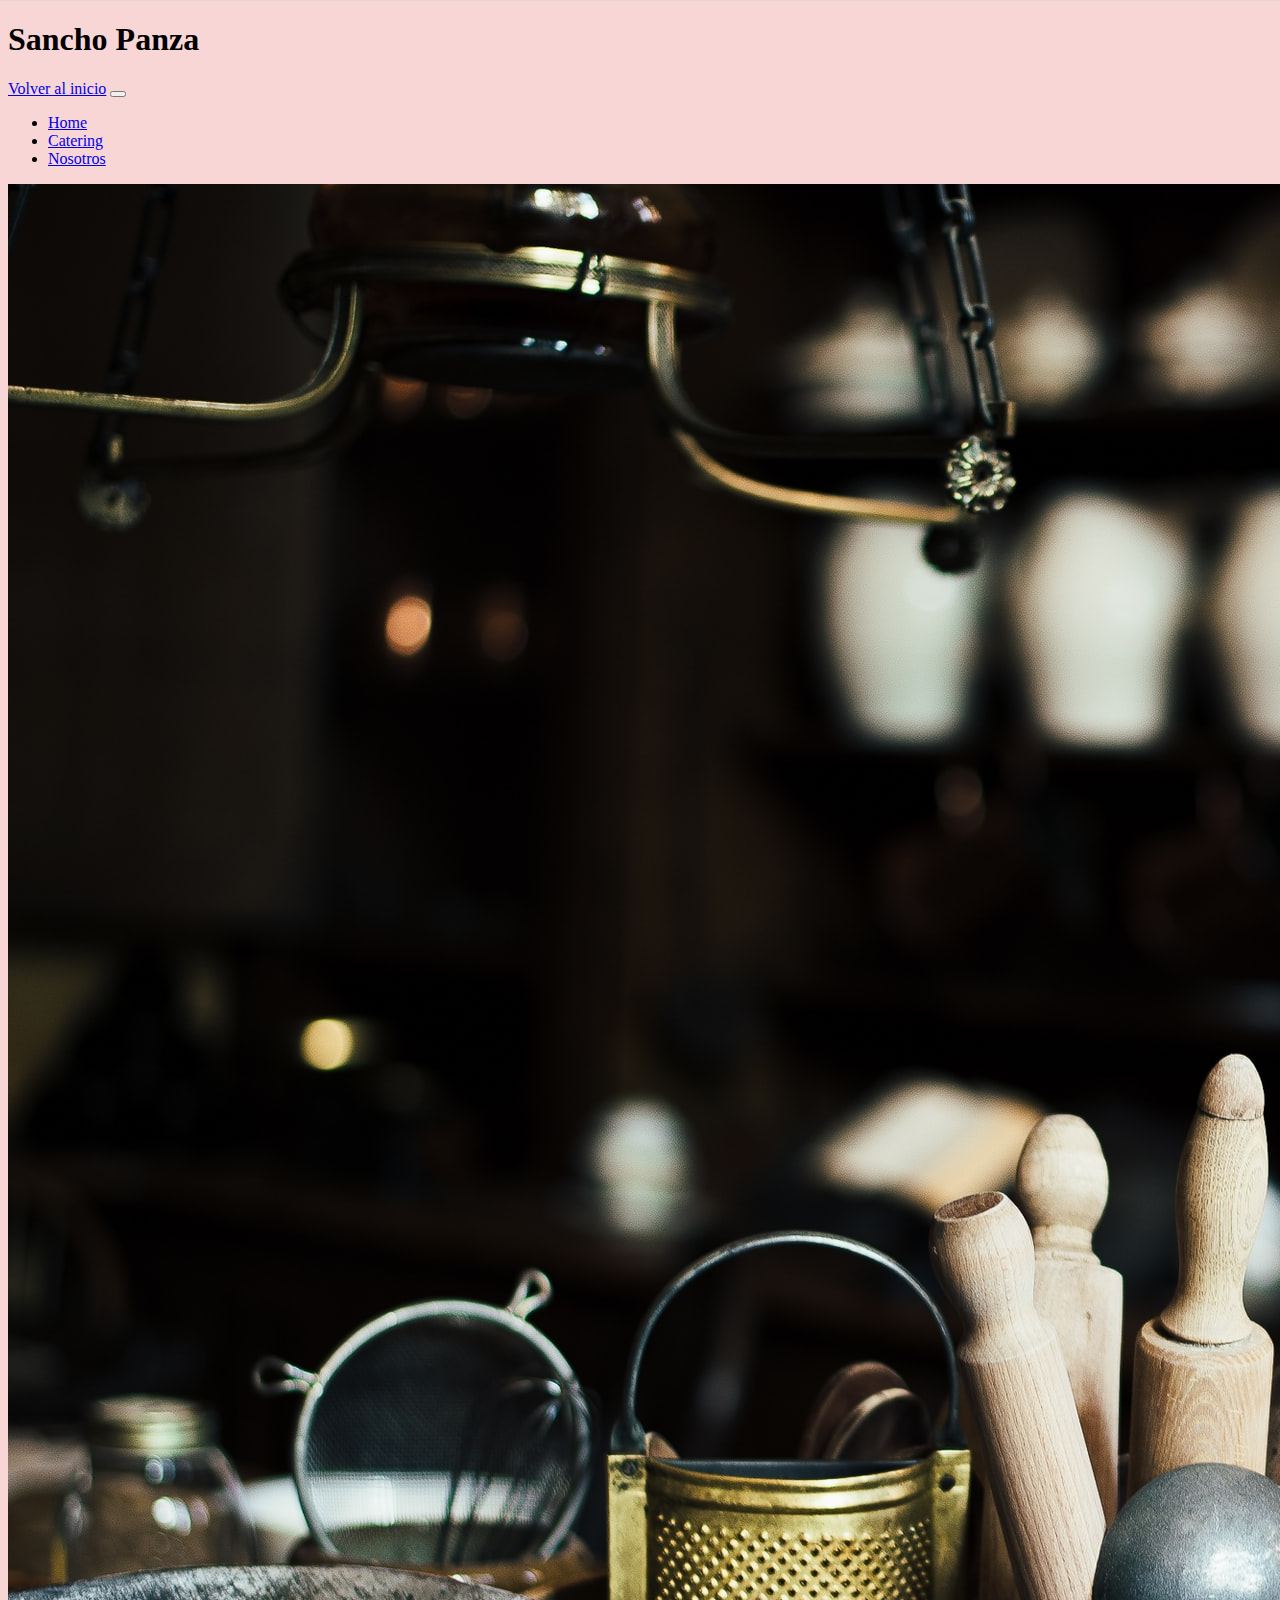
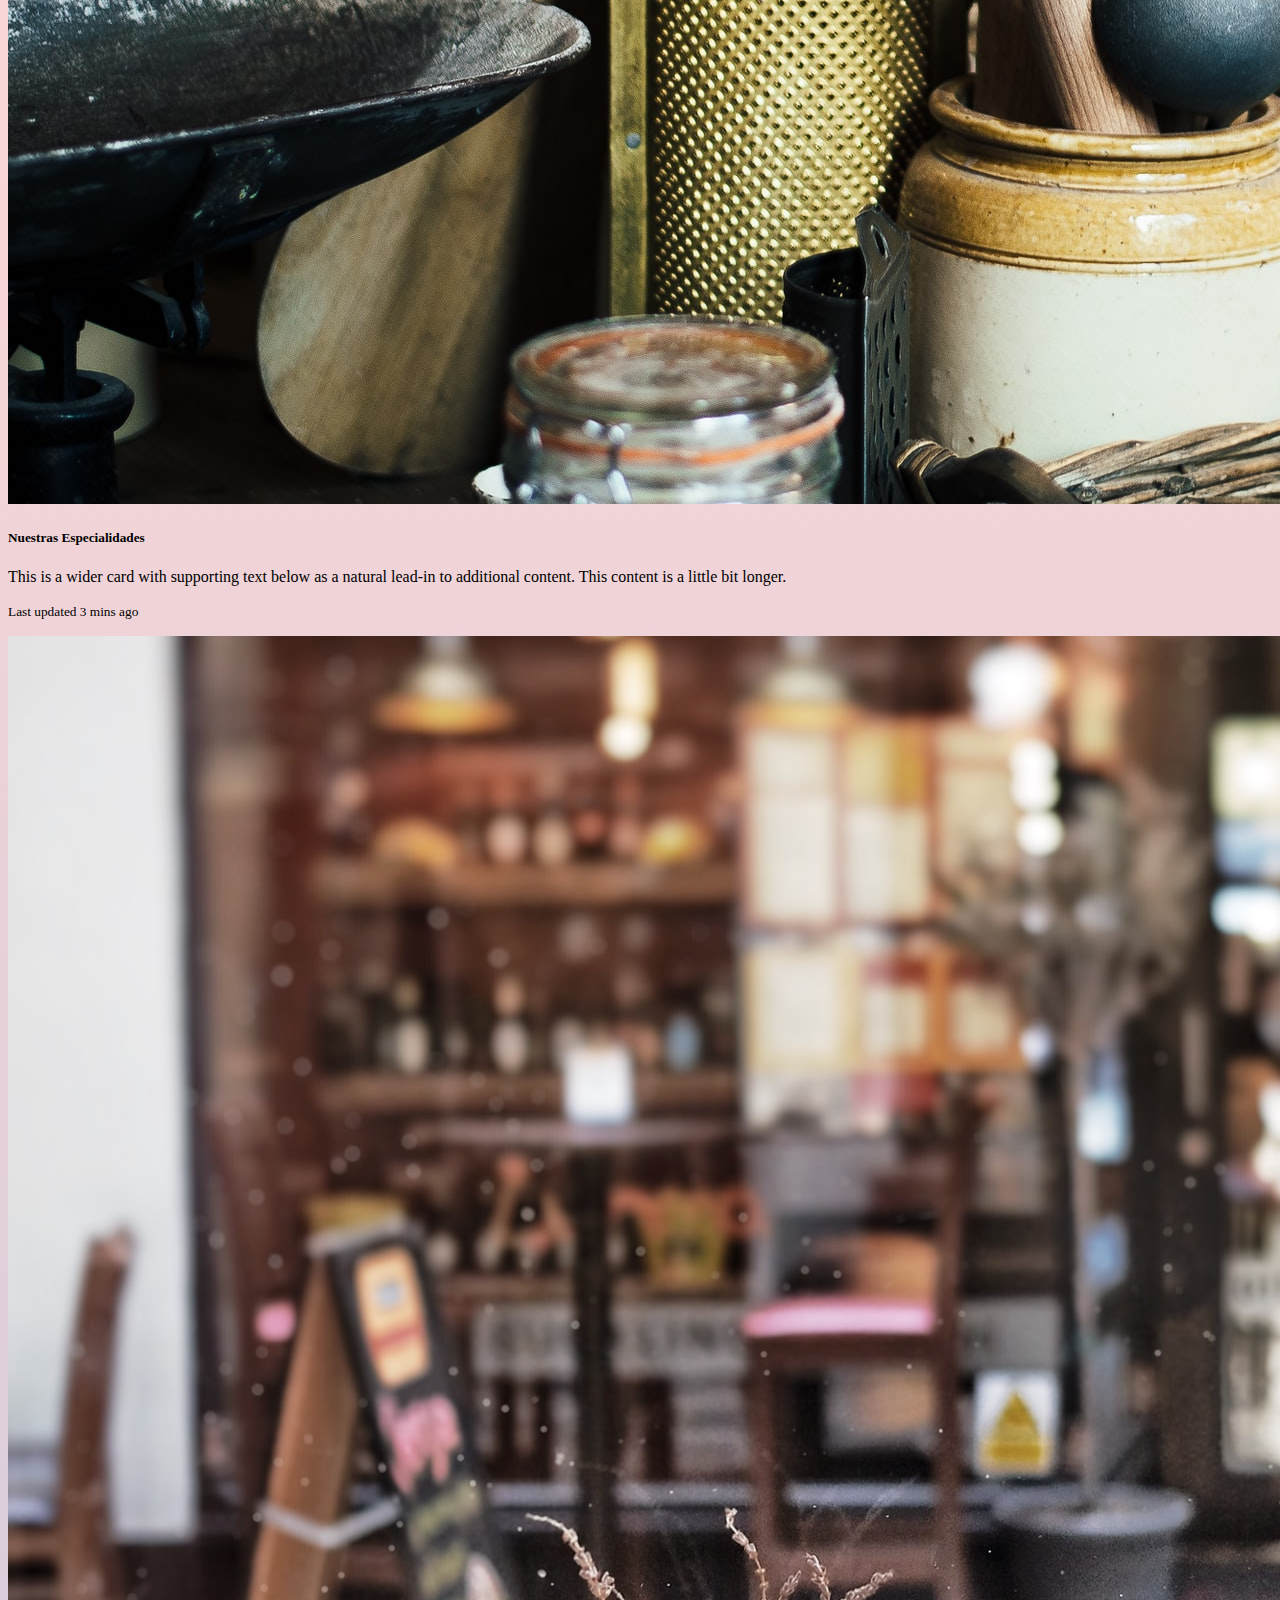
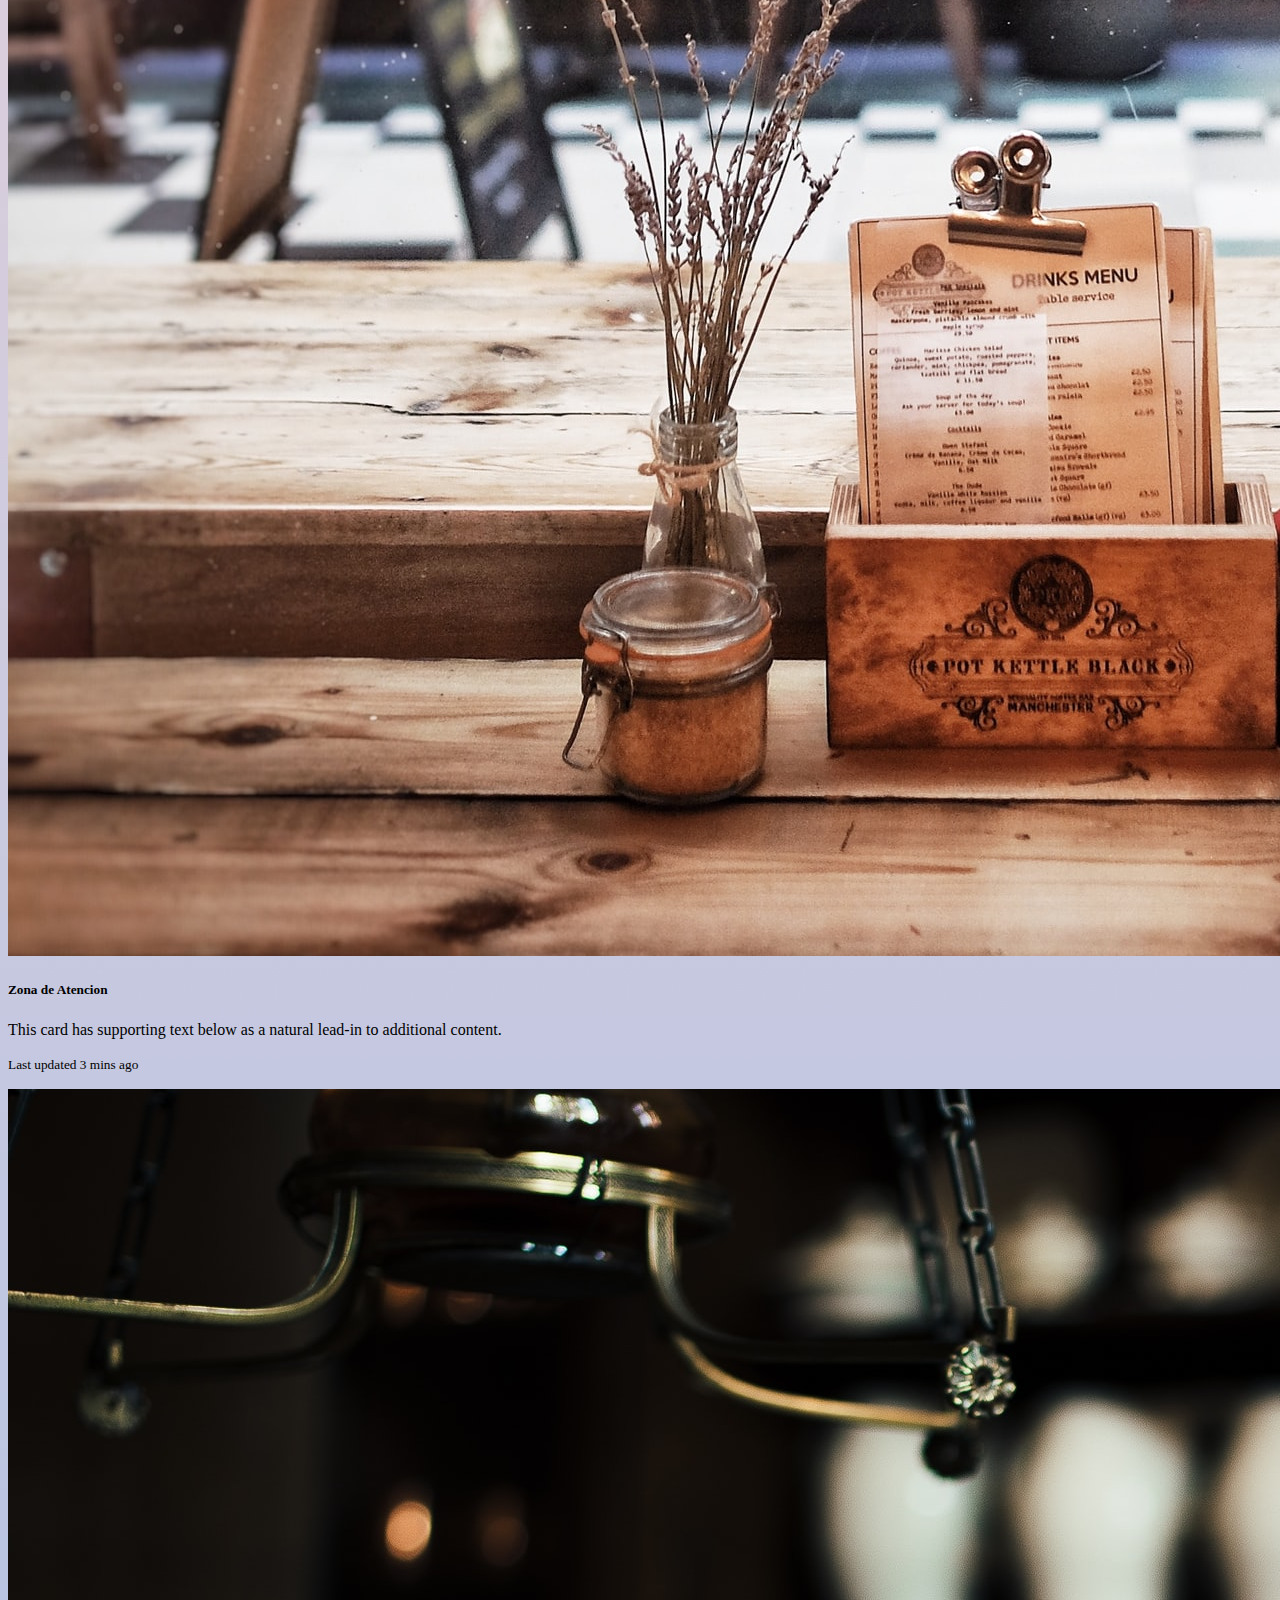
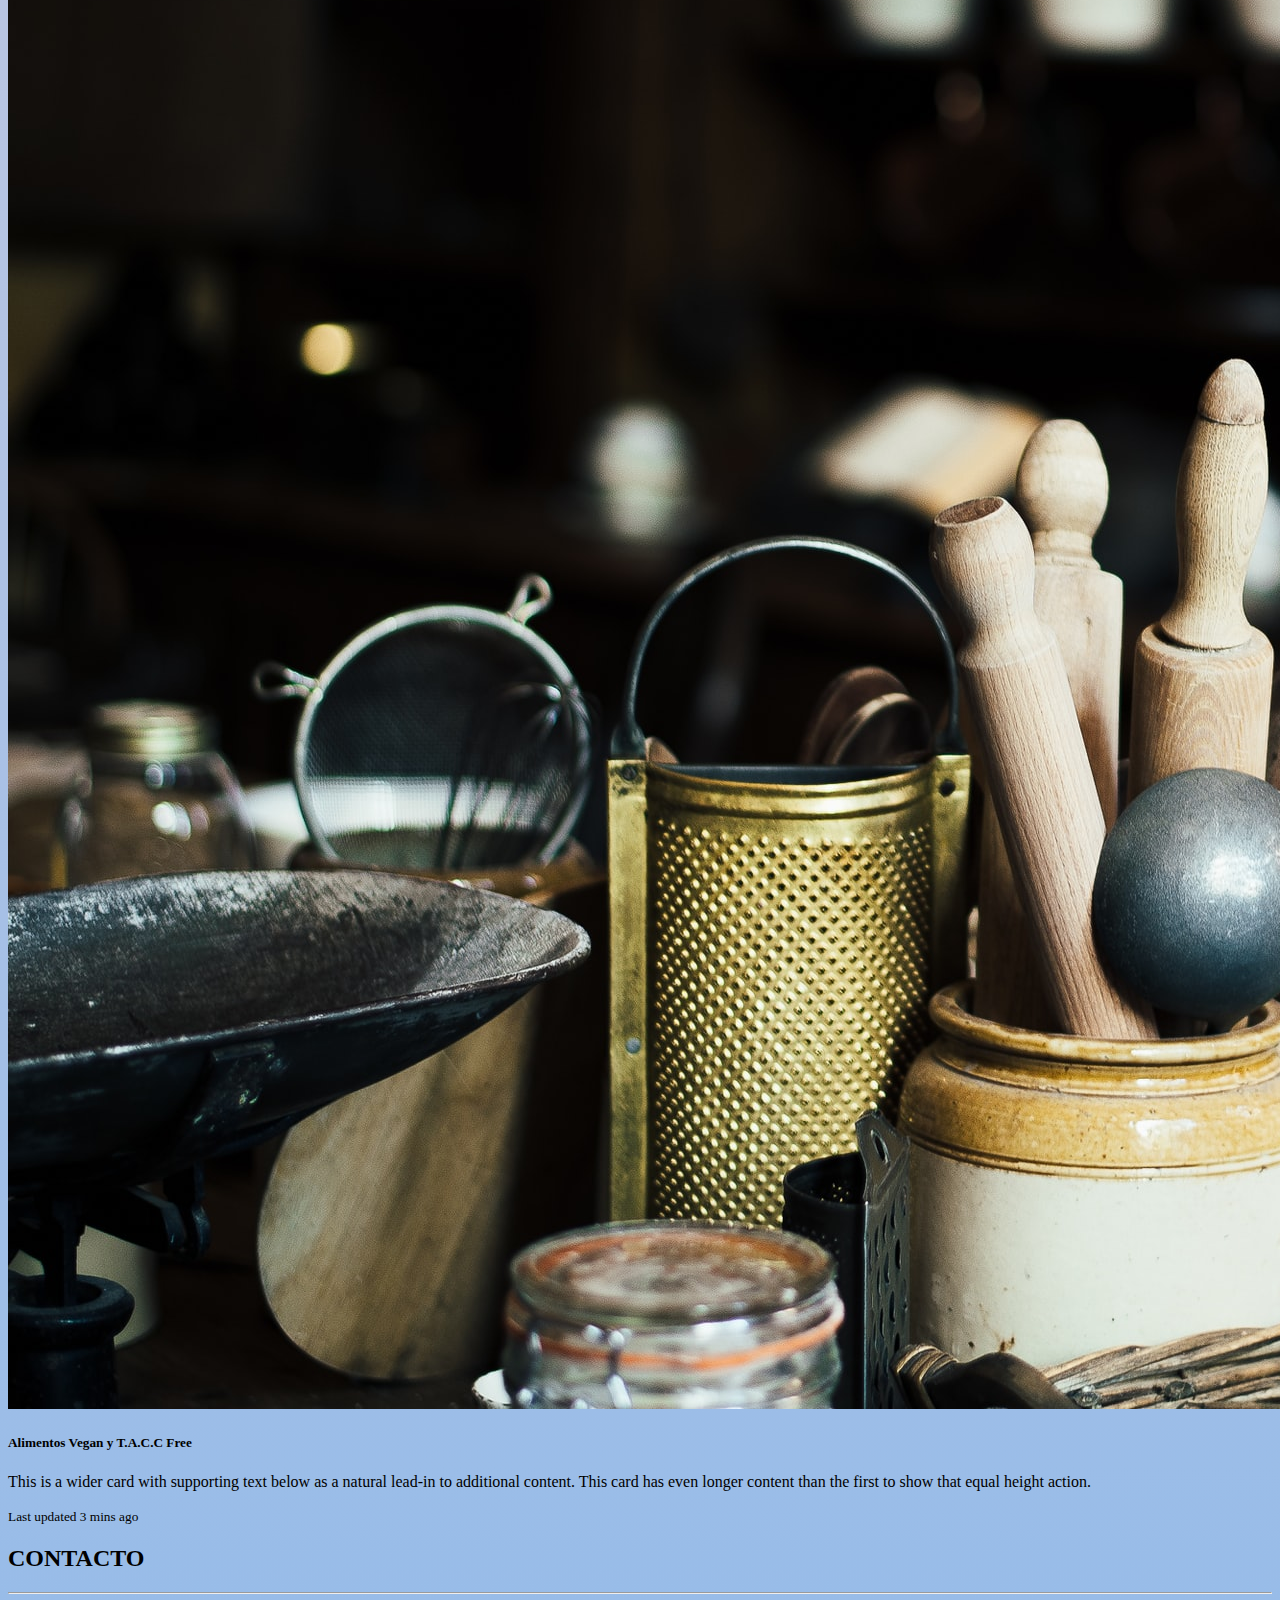
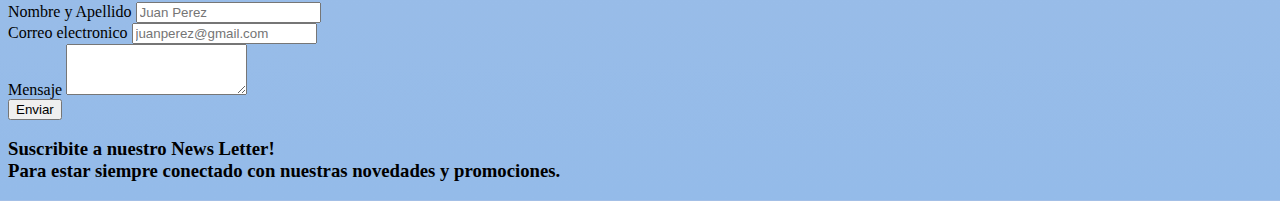
<file: index.html>
<!DOCTYPE html>
<html lang="en">

<head>
    <meta charset="UTF-8">
    <meta http-equiv="X-UA-Compatible" content="IE=edge">
    <meta name="viewport" content="width=device-width, initial-scale=1.0">
    <!-- boostrap -->
    <link href="https://cdn.jsdelivr.net/npm/bootstrap@5.2.0/dist/css/bootstrap.min.css" rel="stylesheet"
        integrity="sha384-gH2yIJqKdNHPEq0n4Mqa/HGKIhSkIHeL5AyhkYV8i59U5AR6csBvApHHNl/vI1Bx" crossorigin="anonymous">
    <!-- css -->
    <link rel="stylesheet" href="./style.css">

    <title>Document</title>
</head>

<body>

    <head class="d-flex">
        <h1 class="d-flex justify-content-center fs-1 fw-bolder">Sancho Panza</h1>
    </head>

    <nav class="navbar navbar-expand-lg bg-light shadow-lg p-3 mb-5 bg-body rounded">
        <div class="container-fluid">
            <a class="navbar-brand" href="./index.html">Volver al inicio</a>
            <button class="navbar-toggler" type="button" data-bs-toggle="collapse" data-bs-target="#navbarNav"
                aria-controls="navbarNav" aria-expanded="false" aria-label="Toggle navigation">
                <span class="navbar-toggler-icon"></span>
            </button>
            <div class="collapse navbar-collapse d-flex justify-content-evenly fw-bold fs-4 me-5" id="navbarNav">
                <ul class="navbar-nav">
                    <li class="nav-item">
                        <a class="nav-link active" aria-current="page" href="./index.html">Home</a>
                    </li>
                    <li class="nav-item">
                        <a class="nav-link" href="./pages/catering.html">Catering</a>
                    </li>
                    <li class="nav-item">
                        <a class="nav-link" href="./pages/Nosotros.html">Nosotros</a>
                    </li>
                </ul>
            </div>
        </div>
    </nav>


    <main class="card-group">
        <div class="card m-4">
            <img src="./img/annie-spratt-w5xpOP5z1Uw-unsplash.jpg" class="card-img-top" alt="...">
            <div class="card-body">
                <h5 class="card-title">Nuestras Especialidades</h5>
                <p class="card-text">This is a wider card with supporting text below as a natural lead-in to additional
                    content. This content is a little bit longer.</p>
                <p class="card-text"><small class="text-muted">Last updated 3 mins ago</small></p>
            </div>
        </div>
        <div class="card m-4">
            <img src="./img/izz-r-B41qE72VVJ8-unsplash.jpg" class="card-img-top" alt="...">
            <div class="card-body">
                <h5 class="card-title">Zona de Atencion</h5>
                <p class="card-text">This card has supporting text below as a natural lead-in to additional content.</p>
                <p class="card-text"><small class="text-muted">Last updated 3 mins ago</small></p>
            </div>
        </div>
        <div class="card m-4">
            <img src="./img/annie-spratt-w5xpOP5z1Uw-unsplash.jpg" class="card-img-top" alt="...">
            <div class="card-body">
                <h5 class="card-title">Alimentos Vegan y T.A.C.C Free</h5>
                <p class="card-text">This is a wider card with supporting text below as a natural lead-in to additional
                    content. This card has even longer content than the first to show that equal height action.</p>
                <p class="card-text"><small class="text-muted">Last updated 3 mins ago</small></p>
            </div>
        </div>
    </main>


    <footer class="m-3">
        <div class="container" id="contacto">
            <div class="row">
                <div class="col-12">
                    <h2 class="display-2 mt-3">CONTACTO</h2>
                    <hr class="separador mt-1">
                </div>
            </div>
        
            <div class="row">
                <div class="col-12 col-md-6">
                    <div class="mb-3">
                        <label for="formGroupExampleInput" class="form-label">Nombre y Apellido</label>
                        <input type="text" class="form-control" id="formGroupExampleInput" placeholder="Juan Perez">
                    </div>
        
                    <div class="mb-3">
                        <label for="formGroupExampleInput2" class="form-label">Correo electronico</label>
                        <input type="email" class="form-control" id="formGroupExampleInput2" placeholder="juanperez@gmail.com">
                    </div>
        
                    <div class="mb-3">
                        <label for="exampleFormControlTextarea1" class="form-label">Mensaje</label>
                        <textarea class="form-control" id="exampleFormControlTextarea1" rows="3"></textarea>
                    </div>
        
                    <div class="mb-3">
                        <button class="btn btn-dark w-100 fs-4">Enviar</button>
                    </div>
                </div>
        
                <div class="col-12 col-md-6">
                    <h3 class="mx-auto d-block">
                        Suscribite a nuestro News Letter!
                        <br>
                        Para estar siempre conectado con nuestras novedades y promociones.
                    </h3>
                </div>
            </div>
        </div>
    </footer>


    <script src="https://cdn.jsdelivr.net/npm/bootstrap@5.2.0/dist/js/bootstrap.bundle.min.js"
        integrity="sha384-A3rJD856KowSb7dwlZdYEkO39Gagi7vIsF0jrRAoQmDKKtQBHUuLZ9AsSv4jD4Xa" crossorigin="anonymous">
    </script>
</body>

</html>
</file>
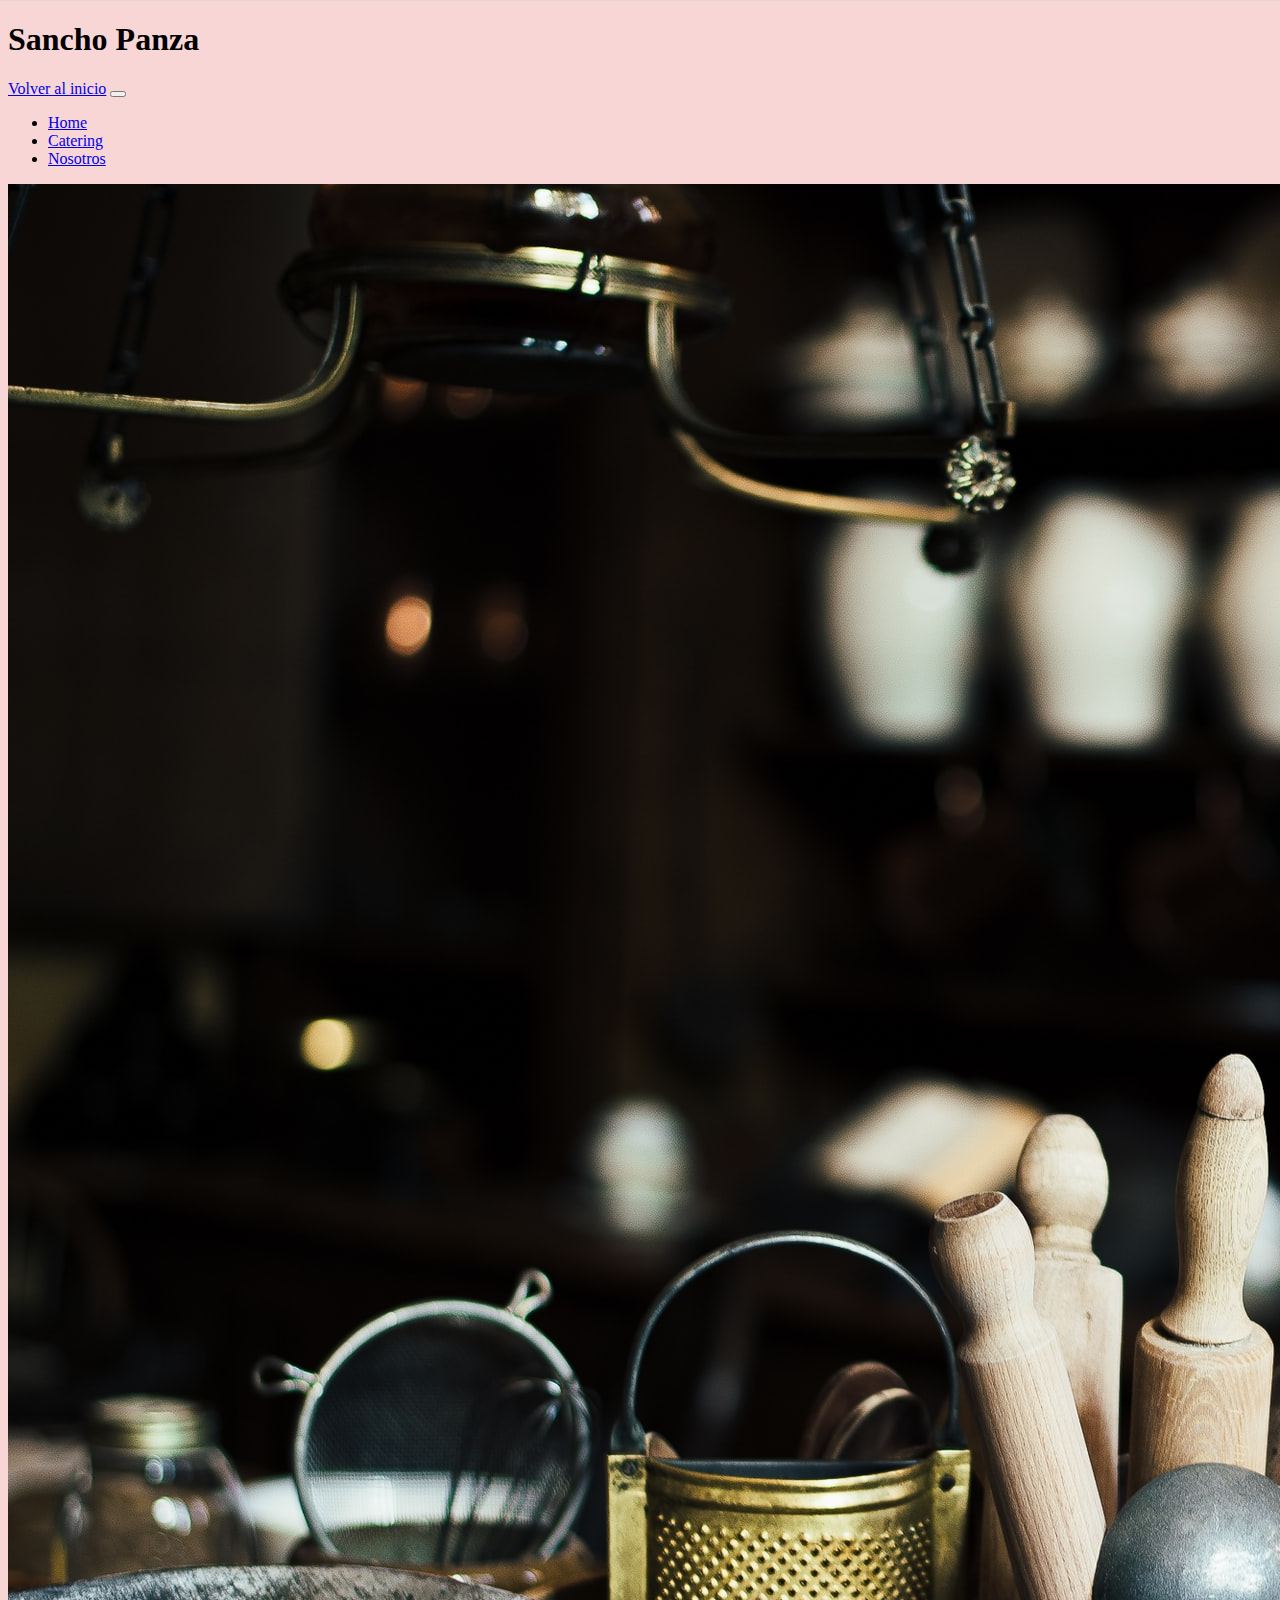
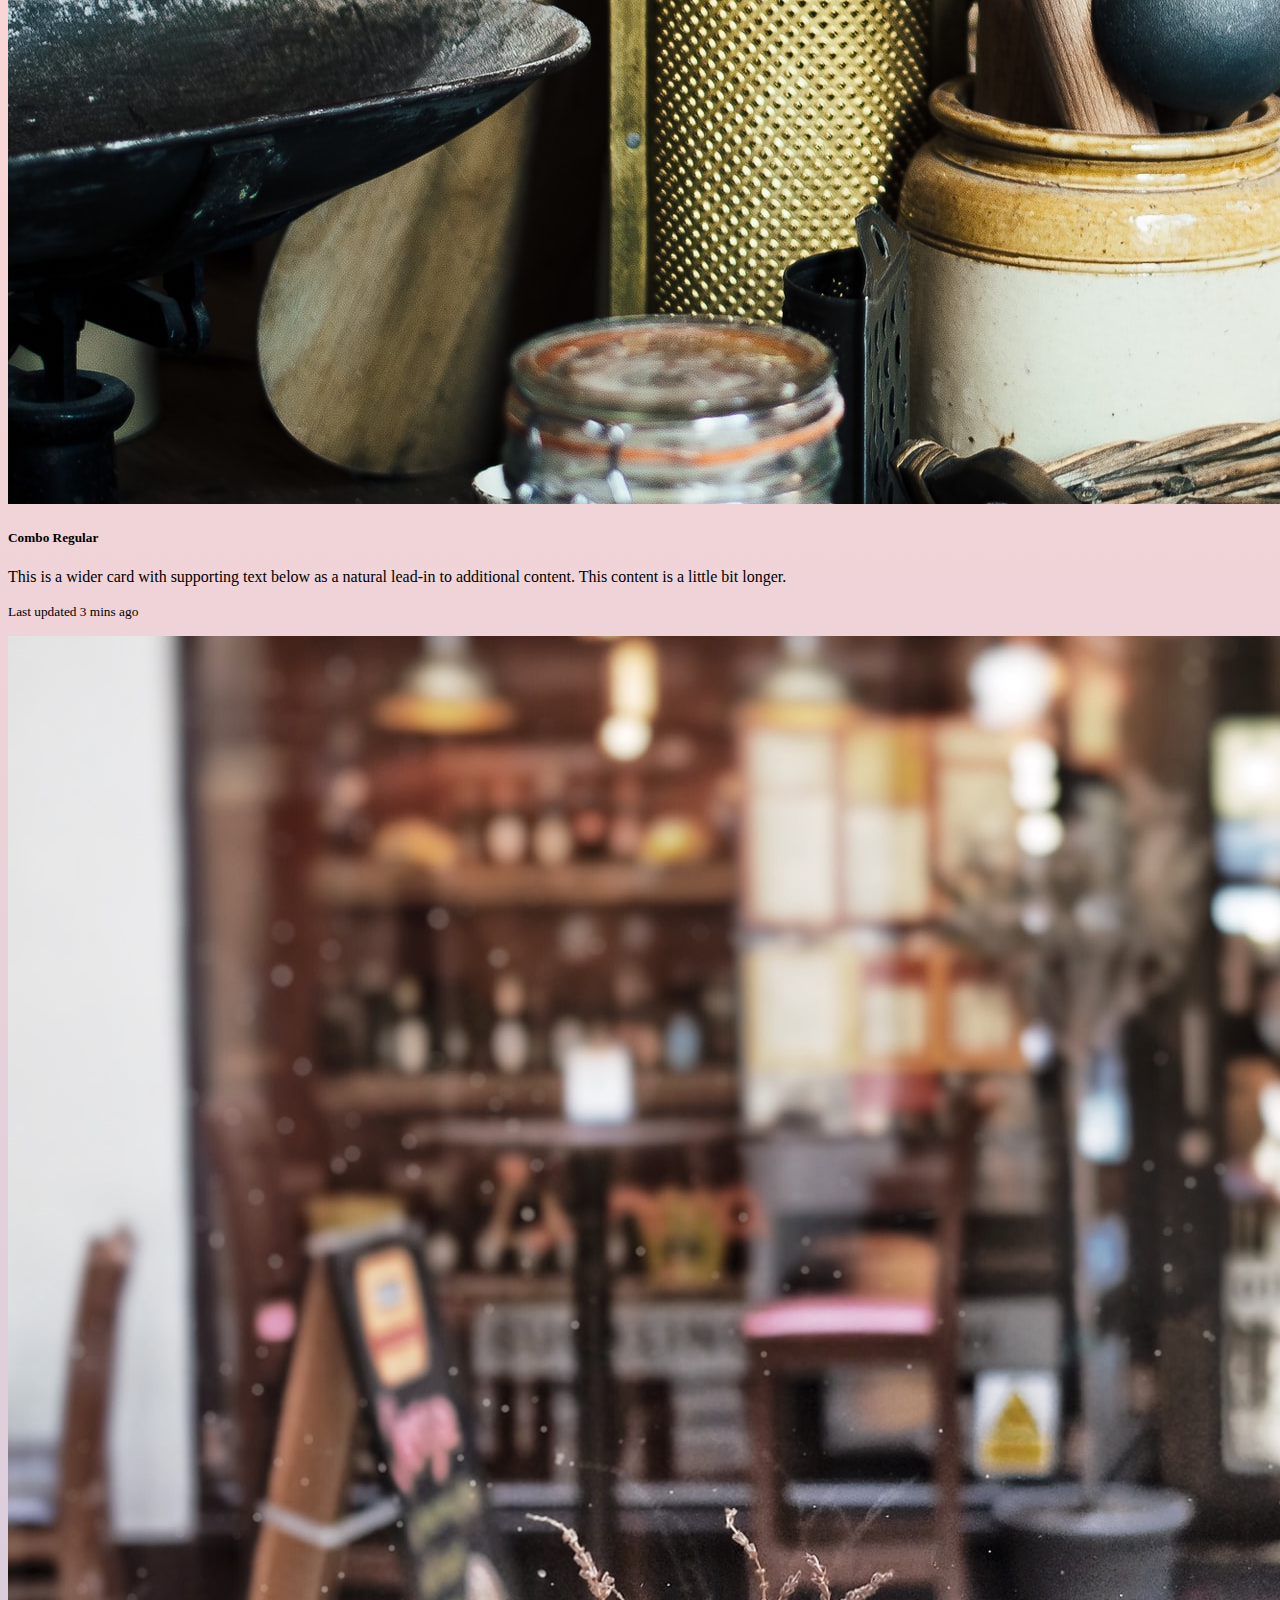
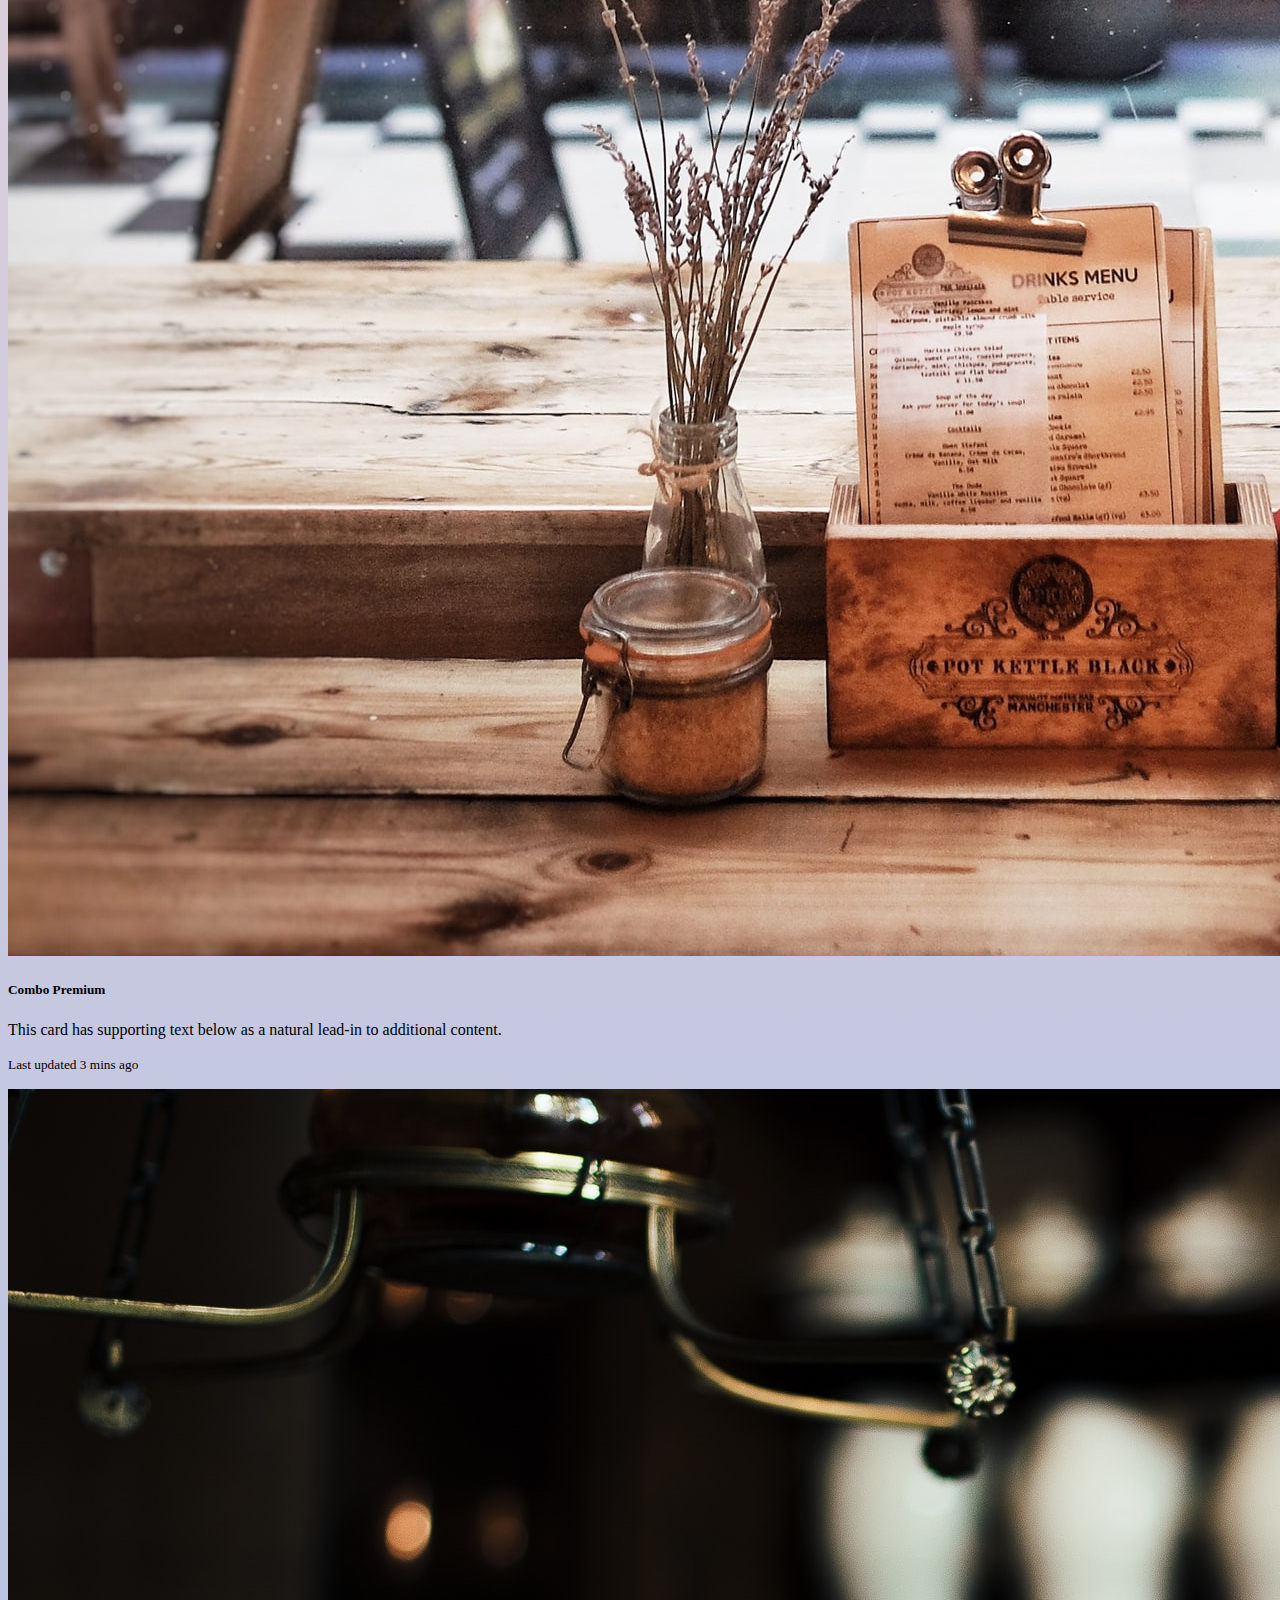
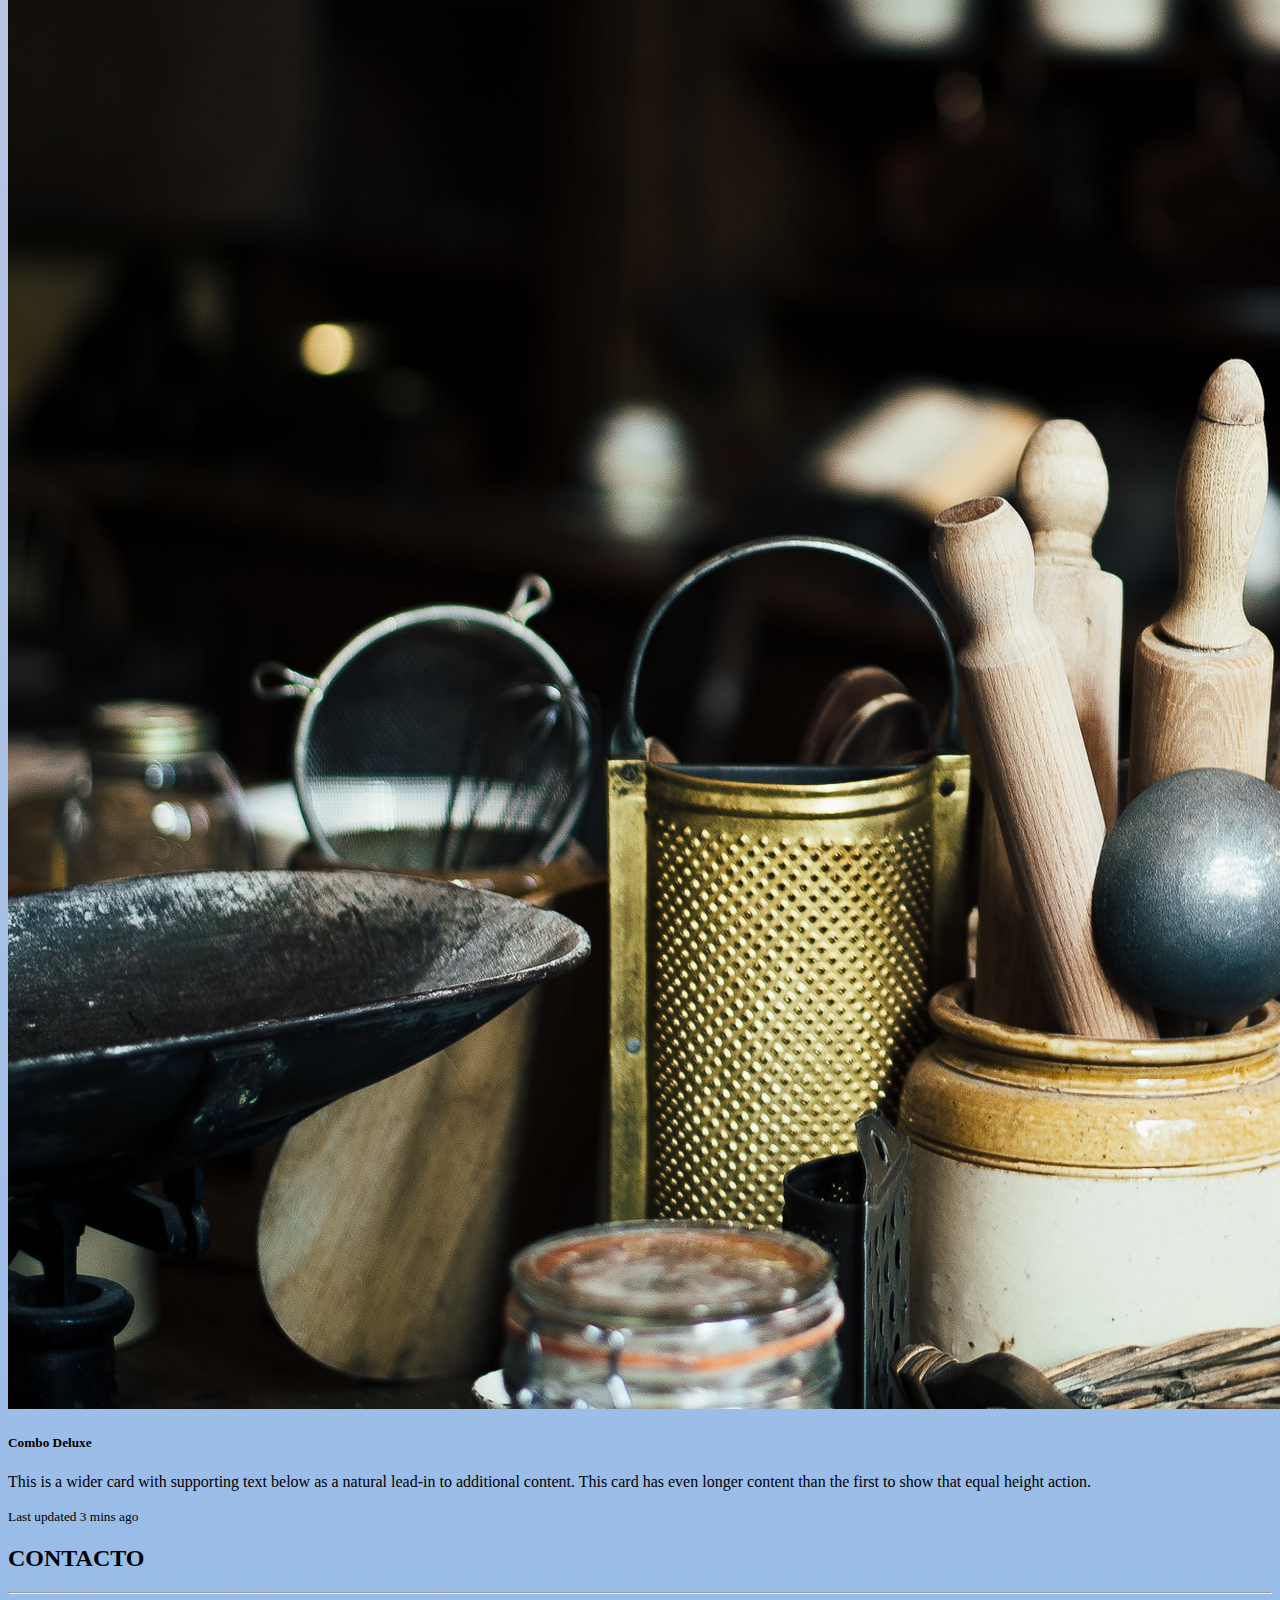
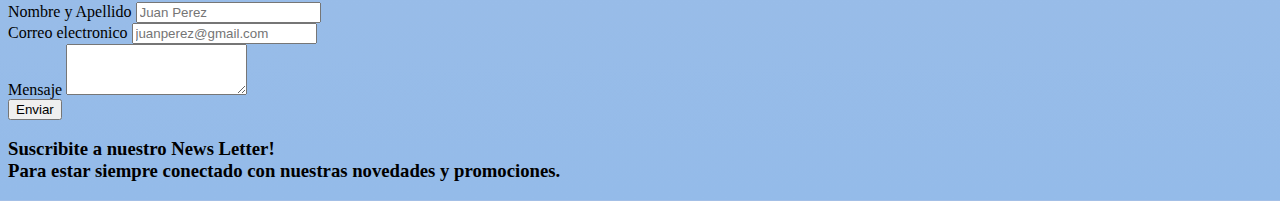
<file: pages/catering.html>
<!DOCTYPE html>
<html lang="en">

<head>
    <meta charset="UTF-8">
    <meta http-equiv="X-UA-Compatible" content="IE=edge">
    <meta name="viewport" content="width=device-width, initial-scale=1.0">
    <!-- boostrap -->
    <link href="https://cdn.jsdelivr.net/npm/bootstrap@5.2.0/dist/css/bootstrap.min.css" rel="stylesheet"
        integrity="sha384-gH2yIJqKdNHPEq0n4Mqa/HGKIhSkIHeL5AyhkYV8i59U5AR6csBvApHHNl/vI1Bx" crossorigin="anonymous">
    <!-- css -->
    <link rel="stylesheet" href="../style.css">

    <title>Document</title>
</head>

<body>

    <head class="d-flex">
        <h1 class="d-flex justify-content-center fs-1 fw-bolder">Sancho Panza</h1>
    </head>

    <nav class="navbar navbar-expand-lg bg-light shadow-lg p-3 mb-5 bg-body rounded">
        <div class="container-fluid">
            <a class="navbar-brand" href="../index.html">Volver al inicio</a>
            <button class="navbar-toggler" type="button" data-bs-toggle="collapse" data-bs-target="#navbarNav"
                aria-controls="navbarNav" aria-expanded="false" aria-label="Toggle navigation">
                <span class="navbar-toggler-icon"></span>
            </button>
            <div class="collapse navbar-collapse d-flex justify-content-evenly fw-bold fs-4 me-5" id="navbarNav">
                <ul class="navbar-nav">
                    <li class="nav-item">
                        <a class="nav-link active" aria-current="page" href="../index.html">Home</a>
                    </li>
                    <li class="nav-item">
                        <a class="nav-link" href="../pages/catering.html">Catering</a>
                    </li>
                    <li class="nav-item">
                        <a class="nav-link" href="../pages/Nosotros.html">Nosotros</a>
                    </li>
                </ul>
            </div>
        </div>
    </nav>


    <main class="card-group d-flex flex-column justify-content-center col-12 col-md-12 mx-auto ">
        <div class="card m-4">
            <img src="../img/annie-spratt-w5xpOP5z1Uw-unsplash.jpg" class="card-img-top" alt="...">
            <div class="card-body">
                <h5 class="card-title">Combo Regular</h5>
                <p class="card-text">This is a wider card with supporting text below as a natural lead-in to additional
                    content. This content is a little bit longer.</p>
                <p class="card-text"><small class="text-muted">Last updated 3 mins ago</small></p>
            </div>
        </div>
        <div class="card m-4">
            <img src="../img/izz-r-B41qE72VVJ8-unsplash.jpg" class="card-img-top" alt="...">
            <div class="card-body">
                <h5 class="card-title">Combo Premium</h5>
                <p class="card-text">This card has supporting text below as a natural lead-in to additional content.</p>
                <p class="card-text"><small class="text-muted">Last updated 3 mins ago</small></p>
            </div>
        </div>
        <div class="card m-4">
            <img src="../img/annie-spratt-w5xpOP5z1Uw-unsplash.jpg" class="card-img-top" alt="...">
            <div class="card-body">
                <h5 class="card-title">Combo Deluxe</h5>
                <p class="card-text">This is a wider card with supporting text below as a natural lead-in to additional
                    content. This card has even longer content than the first to show that equal height action.</p>
                <p class="card-text"><small class="text-muted">Last updated 3 mins ago</small></p>
            </div>
        </div>
    </main>


    <footer class="m-3">
        <div class="container" id="contacto">
            <div class="row">
                <div class="col-12">
                    <h2 class="display-2 mt-3">CONTACTO</h2>
                    <hr class="separador mt-1">
                </div>
            </div>

            <div class="row">
                <div class="col-12 col-md-6">
                    <div class="mb-3">
                        <label for="formGroupExampleInput" class="form-label">Nombre y Apellido</label>
                        <input type="text" class="form-control" id="formGroupExampleInput" placeholder="Juan Perez">
                    </div>

                    <div class="mb-3">
                        <label for="formGroupExampleInput2" class="form-label">Correo electronico</label>
                        <input type="email" class="form-control" id="formGroupExampleInput2"
                            placeholder="juanperez@gmail.com">
                    </div>

                    <div class="mb-3">
                        <label for="exampleFormControlTextarea1" class="form-label">Mensaje</label>
                        <textarea class="form-control" id="exampleFormControlTextarea1" rows="3"></textarea>
                    </div>

                    <div class="mb-3">
                        <button class="btn btn-dark w-100 fs-4">Enviar</button>
                    </div>
                </div>

                <div class="col-12 col-md-6">
                    <h3 class="mx-auto d-block">
                        Suscribite a nuestro News Letter!
                        <br>
                        Para estar siempre conectado con nuestras novedades y promociones.
                    </h3>
                </div>
            </div>
        </div>
    </footer>


    <script src="https://cdn.jsdelivr.net/npm/bootstrap@5.2.0/dist/js/bootstrap.bundle.min.js"
        integrity="sha384-A3rJD856KowSb7dwlZdYEkO39Gagi7vIsF0jrRAoQmDKKtQBHUuLZ9AsSv4jD4Xa" crossorigin="anonymous">
        </script>
</body>

</html>
</file>
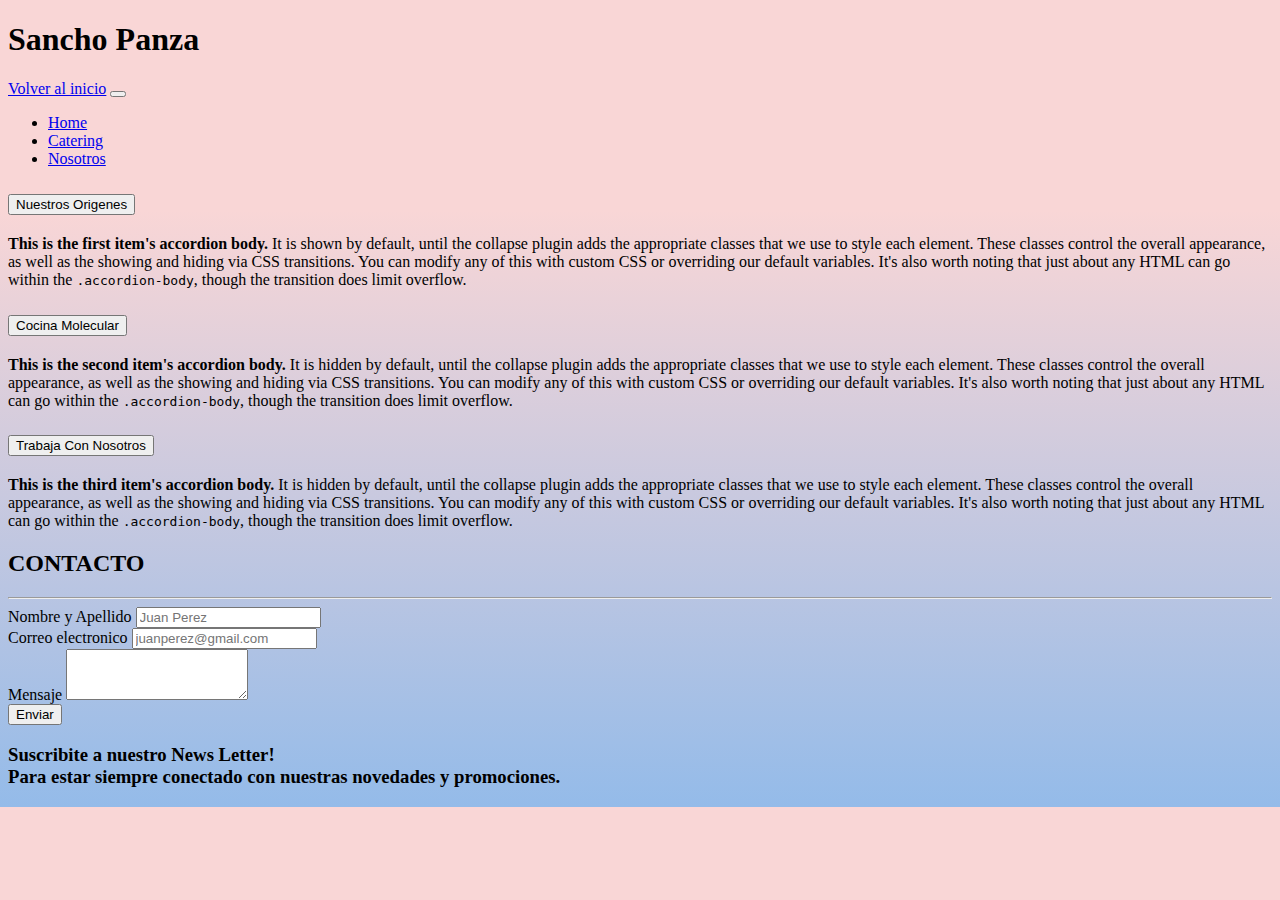
<file: pages/Nosotros.html>
<!DOCTYPE html>
<html lang="en">

<head>
    <meta charset="UTF-8">
    <meta http-equiv="X-UA-Compatible" content="IE=edge">
    <meta name="viewport" content="width=device-width, initial-scale=1.0">
    <!-- boostrap -->
    <link href="https://cdn.jsdelivr.net/npm/bootstrap@5.2.0/dist/css/bootstrap.min.css" rel="stylesheet"
        integrity="sha384-gH2yIJqKdNHPEq0n4Mqa/HGKIhSkIHeL5AyhkYV8i59U5AR6csBvApHHNl/vI1Bx" crossorigin="anonymous">
    <!-- css -->
    <link rel="stylesheet" href="../style.css">

    <title>Document</title>
</head>

<body>

    <head class="d-flex">
        <h1 class="d-flex justify-content-center fs-1 fw-bolder">Sancho Panza</h1>
    </head>

    <nav class="navbar navbar-expand-lg bg-light shadow-lg p-3 mb-5 bg-body rounded" >
        <div class="container-fluid">
            <a class="navbar-brand" href="../index.html">Volver al inicio</a>
            <button class="navbar-toggler" type="button" data-bs-toggle="collapse" data-bs-target="#navbarNav"
                aria-controls="navbarNav" aria-expanded="false" aria-label="Toggle navigation">
                <span class="navbar-toggler-icon"></span>
            </button>
            <div class="collapse navbar-collapse d-flex justify-content-evenly fw-bold fs-4 me-5" id="navbarNav">
                <ul class="navbar-nav">
                    <li class="nav-item">
                        <a class="nav-link active" aria-current="page" href="../index.html">Home</a>
                    </li>
                    <li class="nav-item">
                        <a class="nav-link" href="../pages/catering.html">Catering</a>
                    </li>
                    <li class="nav-item">
                        <a class="nav-link" href="../pages/Nosotros.html">Nosotros</a>
                    </li>
                </ul>
            </div>
        </div>
    </nav>


<main class="accordion p-5 mx-auto" id="accordionExample">
    <div class="accordion-item">
        <h2 class="accordion-header" id="headingOne">
            <button class="accordion-button" type="button" data-bs-toggle="collapse" data-bs-target="#collapseOne"
                aria-expanded="true" aria-controls="collapseOne">
                Nuestros Origenes
            </button>
        </h2>
        <div id="collapseOne" class="accordion-collapse collapse show" aria-labelledby="headingOne"
            data-bs-parent="#accordionExample">
            <div class="accordion-body">
                <strong>This is the first item's accordion body.</strong> It is shown by default, until the collapse
                plugin adds the appropriate classes that we use to style each element. These classes control the overall
                appearance, as well as the showing and hiding via CSS transitions. You can modify any of this with
                custom CSS or overriding our default variables. It's also worth noting that just about any HTML can go
                within the <code>.accordion-body</code>, though the transition does limit overflow.
            </div>
        </div>
    </div>
    <div class="accordion-item">
        <h2 class="accordion-header" id="headingTwo">
            <button class="accordion-button collapsed" type="button" data-bs-toggle="collapse"
                data-bs-target="#collapseTwo" aria-expanded="false" aria-controls="collapseTwo">
                Cocina Molecular
            </button>
        </h2>
        <div id="collapseTwo" class="accordion-collapse collapse" aria-labelledby="headingTwo"
            data-bs-parent="#accordionExample">
            <div class="accordion-body">
                <strong>This is the second item's accordion body.</strong> It is hidden by default, until the collapse
                plugin adds the appropriate classes that we use to style each element. These classes control the overall
                appearance, as well as the showing and hiding via CSS transitions. You can modify any of this with
                custom CSS or overriding our default variables. It's also worth noting that just about any HTML can go
                within the <code>.accordion-body</code>, though the transition does limit overflow.
            </div>
        </div>
    </div>
    <div class="accordion-item">
        <h2 class="accordion-header" id="headingThree">
            <button class="accordion-button collapsed" type="button" data-bs-toggle="collapse"
                data-bs-target="#collapseThree" aria-expanded="false" aria-controls="collapseThree">
                Trabaja Con Nosotros
            </button>
        </h2>
        <div id="collapseThree" class="accordion-collapse collapse" aria-labelledby="headingThree"
            data-bs-parent="#accordionExample">
            <div class="accordion-body">
                <strong>This is the third item's accordion body.</strong> It is hidden by default, until the collapse
                plugin adds the appropriate classes that we use to style each element. These classes control the overall
                appearance, as well as the showing and hiding via CSS transitions. You can modify any of this with
                custom CSS or overriding our default variables. It's also worth noting that just about any HTML can go
                within the <code>.accordion-body</code>, though the transition does limit overflow.
            </div>
        </div>
    </div>
</main>

    <footer class="m-3">
        <div class="container" id="contacto">
            <div class="row">
                <div class="col-12">
                    <h2 class="display-2 mt-3">CONTACTO</h2>
                    <hr class="separador mt-1">
                </div>
            </div>

            <div class="row">
                <div class="col-12 col-md-6">
                    <div class="mb-3">
                        <label for="formGroupExampleInput" class="form-label">Nombre y Apellido</label>
                        <input type="text" class="form-control" id="formGroupExampleInput" placeholder="Juan Perez">
                    </div>

                    <div class="mb-3">
                        <label for="formGroupExampleInput2" class="form-label">Correo electronico</label>
                        <input type="email" class="form-control" id="formGroupExampleInput2"
                            placeholder="juanperez@gmail.com">
                    </div>

                    <div class="mb-3">
                        <label for="exampleFormControlTextarea1" class="form-label">Mensaje</label>
                        <textarea class="form-control" id="exampleFormControlTextarea1" rows="3"></textarea>
                    </div>

                    <div class="mb-3">
                        <button class="btn btn-dark w-100 fs-4">Enviar</button>
                    </div>
                </div>

                <div class="col-12 col-md-6">
                    <h3 class="mx-auto d-block">
                        Suscribite a nuestro News Letter!
                        <br>
                        Para estar siempre conectado con nuestras novedades y promociones.
                    </h3>
                </div>
            </div>
        </div>
    </footer>


    <script src="https://cdn.jsdelivr.net/npm/bootstrap@5.2.0/dist/js/bootstrap.bundle.min.js"
        integrity="sha384-A3rJD856KowSb7dwlZdYEkO39Gagi7vIsF0jrRAoQmDKKtQBHUuLZ9AsSv4jD4Xa" crossorigin="anonymous">
        </script>
</body>

</html>
</file>
<file: style.css>
body{
    background: linear-gradient(180deg, rgba(249,214,214,1) 26%, rgba(148,187,233,1) 100%) !important;
}
</file>
